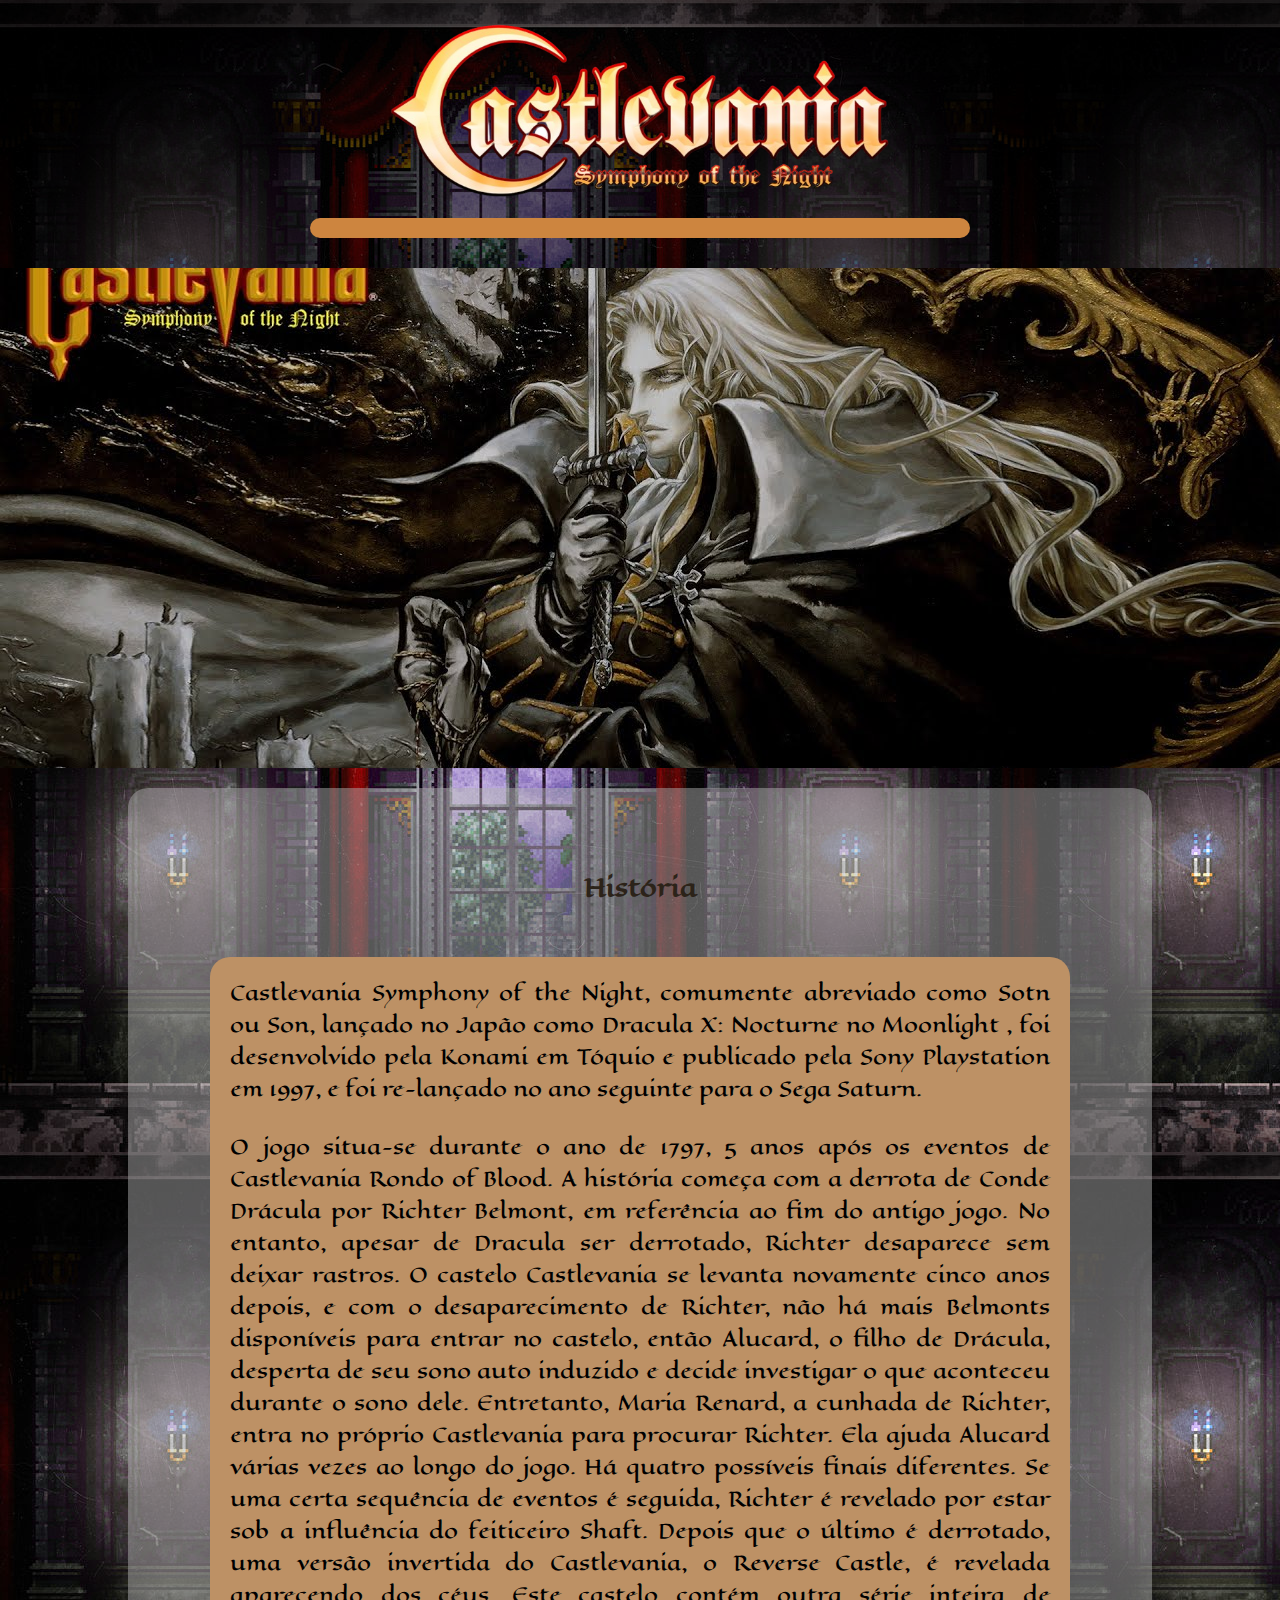
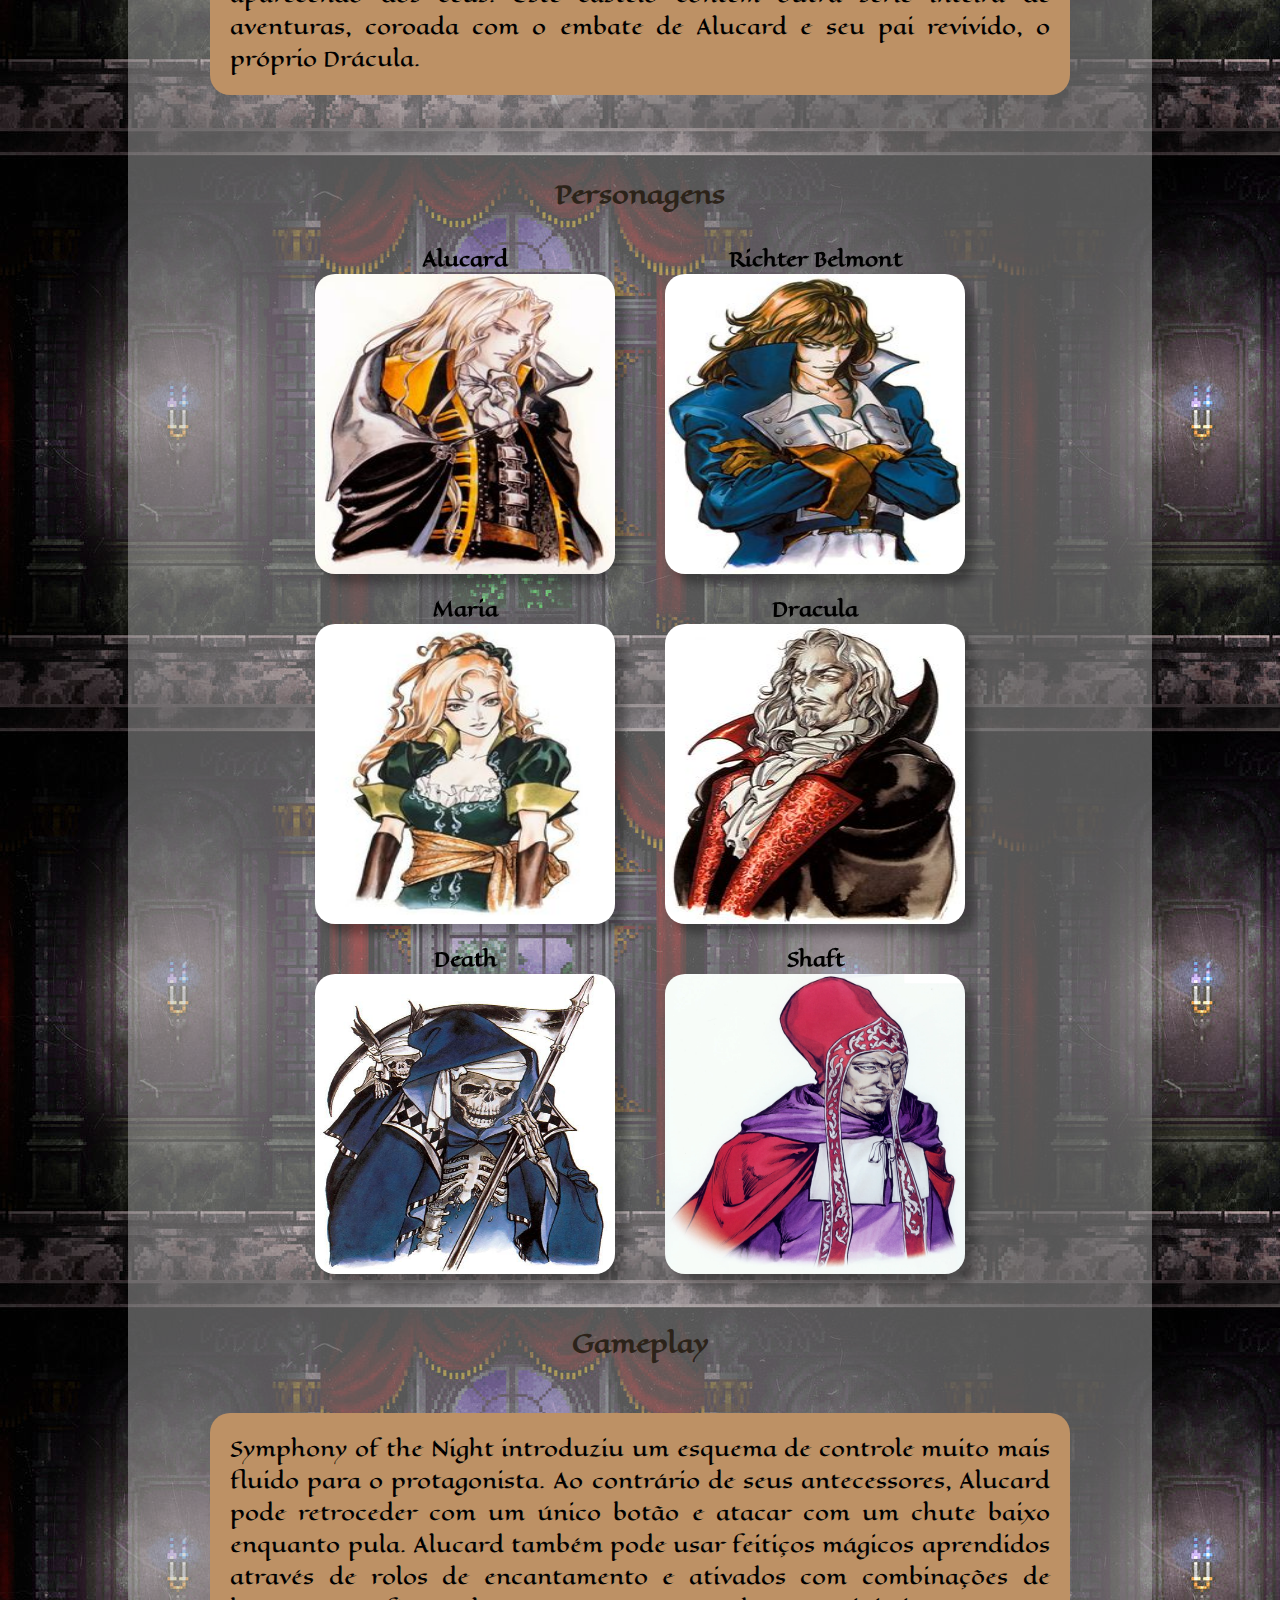
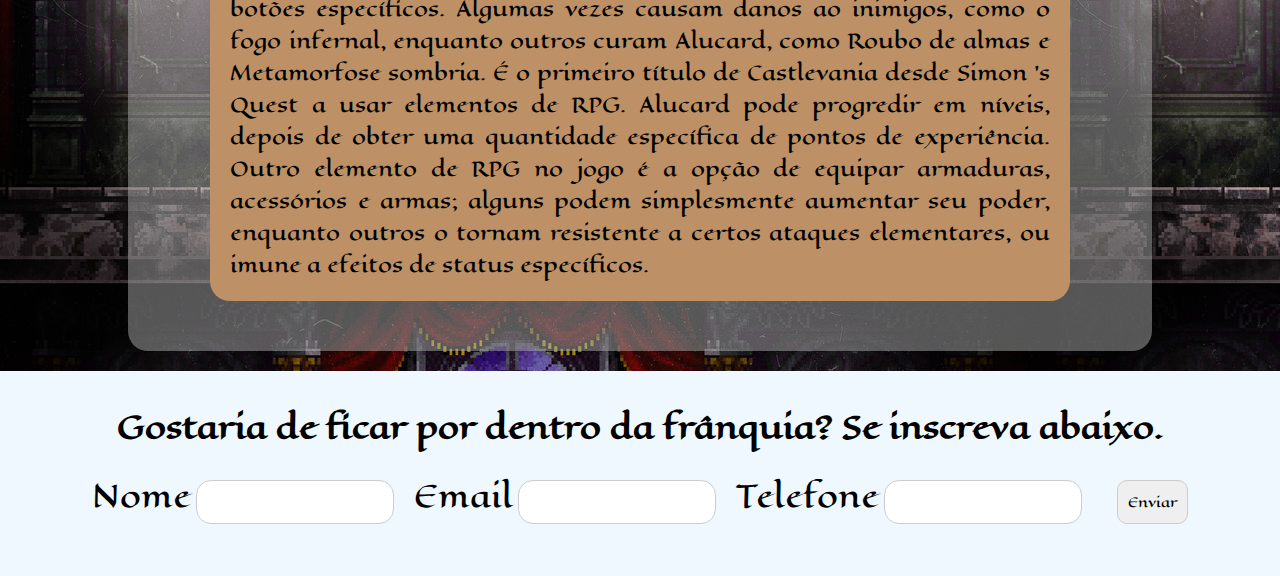
<file: index.html>
<!DOCTYPE html>
<html lang="Pt-br">
<head>

    <meta charset="UTF-8">
    <meta http-equiv="X-UA-Compatible" content="IE=edge">
    <meta name="viewport" content="width=device-width, initial-scale=1.0">
    <title>Castlevania Symphony of The Night </title>
    <link rel="icon" type="Power_of_Siren_Icon.webp" href="imagens/Power_of_Sire_Icon.webp">
    <link rel="preconnect" href="https://fonts.googleapis.com">
    <link rel="preconnect" href="https://fonts.gstatic.com" crossorigin>
    <link href="https://fonts.googleapis.com/css2?family=Eagle+Lake&display=swap" rel="stylesheet">
    <link rel="stylesheet" href="./css/index.css">
</head>

<body>
  <script src="/Js/script.js"></script>
    <header>
      <button class="hamburger-menu" aria-label="Abrir menu">

      </button>


        <div class="logo">
            <img src="/imagens/castlevania_sotn.png" alt="Castlevania Sotn title screen">
        </div>
        
        <div class="nav">
            <ul>
                <a href="#hist">
                    <li class="hamburger-menu">História</li>
                </a>                 
                <a href="#persona">
                    <li class="hamburger-menu">Personagens</li>
                </a>
                <a href="#gameplay">
                    <li class="hamburger-menu">Gameplay</li>
                </a>

            </ul>
        </div>
        
    </header>
    <main>
        <div class="intro">
        </div>

        <div id="hist">
            <div class="titulo">
                <h2>História</h2>
              </div>
                
                <div class="História">
                <p>  Castlevania Symphony of the Night, comumente abreviado como Sotn ou Son, 
                  lançado no Japão como Dracula X: Nocturne no Moonlight , foi desenvolvido pela Konami em Tóquio e 
                  publicado pela Sony Playstation em 1997, e foi re-lançado no ano seguinte para o Sega Saturn.</p>
                  <br>
                  
                    <p> O jogo situa-se durante o ano de 1797, 5 anos após os eventos de Castlevania Rondo of Blood. 
                    A história começa com a derrota de Conde Drácula por Richter Belmont, em referência ao fim do antigo jogo. 
                    No entanto, apesar de Dracula ser derrotado, Richter desaparece sem deixar rastros. O castelo Castlevania se 
                    levanta novamente cinco anos depois, e com o desaparecimento de Richter, não há mais Belmonts disponíveis para 
                    entrar no castelo, então Alucard, o filho de Drácula, desperta de seu sono auto induzido e decide investigar 
                    o que aconteceu durante o sono dele. Entretanto, Maria Renard, a cunhada de Richter, entra no próprio Castlevania 
                    para procurar Richter. Ela ajuda Alucard várias vezes ao longo do jogo. Há quatro possíveis finais diferentes. 
                    Se uma certa sequência de eventos é seguida, Richter é revelado por estar sob a influência do feiticeiro Shaft. 
                    Depois que o último é derrotado, uma versão invertida do Castlevania, o Reverse Castle, é revelada aparecendo dos céus. 
                    Este castelo contém outra série inteira de aventuras, coroada com o embate de Alucard e seu pai revivido, o próprio Drácula.
                    </p>
                  
                </div>
            
            
            
        </div>
        
        <div id="persona">
            <div class="titulo">
                <h2>Personagens</h2>
            </div>
            <section class="persona-cards">
                <div class="flip-card">
                  <div class="flip-card-inner">
                      <div class="flip-card-front">
                    <h3>Alucard</h3>
                    <img src="/imagens/Alucard.jpg" alt="Avatar" style=" width: 300px; height: 300px;">
                  </div>

                  <div class="flip-card-back">
                    <h3>Alucard</h3>
                    <img src="/imagens/alucard-tumbler.webp" alt="Avatar" style=" width: 300px; height: 300px;">
                  </div>

                  </div>
                </div>
                <div class="flip-card">
                  <div class="flip-card-inner">
                      <div class="flip-card-front">
                    <h3>Richter Belmont</h3>
                    <img src="/imagens/Richter Belmont.jpg" alt="Avatar" style=" width: 300px; height: 300px;">
                  </div>

                  <div class="flip-card-back">
                    <h3>Richter Belmont</h3>
                    <img src="/imagens/richter-belmont.webp" alt="Avatar" style=" width: 300px; height: 300px;">
                  </div>

                  </div>
                </div>
                <div class="flip-card">
                  <div class="flip-card-inner">
                      <div class="flip-card-front">
                    <h3>Maria</h3>
                    <img src="/imagens/Maria.jpg" alt="Avatar" style=" width: 300px; height: 300px;">
                  </div>

                  <div class="flip-card-back">
                    <h3>Maria</h3>
                    <img src="/imagens/maria.gif" alt="Avatar" style=" width: 300px; height: 300px;">
                  </div>

                  </div>
                </div>
                <div class="flip-card">
                  <div class="flip-card-inner">
                      <div class="flip-card-front">
                    <h3>Dracula</h3>
                    <img src="/imagens/Dracula.jpg" alt="Avatar" style=" width: 300px; height: 300px;">
                  </div>

                  <div class="flip-card-back">
                    <h3>Dracula</h3>
                    <img src="/imagens/Dracula.gif" alt="Avatar" style=" width: 300px; height: 300px;">
                  </div>

                  </div>
                </div>
                <div class="flip-card">
                  <div class="flip-card-inner">
                      <div class="flip-card-front">
                    <h3>Death</h3>
                    <img src="/imagens/the_death.jpg" alt="Avatar" style=" width: 300px; height: 300px;">
                  </div>

                  <div class="flip-card-back">
                    <h3>Death</h3>
                    <img src="/imagens/Death.gif" alt="Avatar" style=" width: 300px; height: 300px;">
                  </div>

                  </div>
                </div>
                <div class="flip-card">
                  <div class="flip-card-inner">
                      <div class="flip-card-front">
                    <h3>Shaft</h3>
                    <img src="/imagens/Shaft.jpg" alt="Avatar" style=" width: 300px; height: 300px;">
                  </div>

                  <div class="flip-card-back">
                    <h3>Shaft</h3>
                    <img src="/imagens/Rob_shaft_Back_Dash.webp" alt="Avatar" style=" width: 300px; height: 300px;">
                  </div>

                  </div>
                </div>

            </section>   

        </div>
        
        <div id="gameplay">
            <div class="titulo">
                <h2>Gameplay</h2>
              </div>
                
                <div class="Gameplay">
                 <p> Symphony of the Night introduziu um esquema de controle muito mais fluido para o protagonista. Ao contrário de seus antecessores, 
                  Alucard pode retroceder com um único botão e atacar com um chute baixo enquanto pula. Alucard também pode usar feitiços mágicos aprendidos 
                  através de rolos de encantamento e ativados com combinações de botões específicos. Algumas vezes causam danos ao inimigos, como o fogo infernal, 
                  enquanto outros curam Alucard, como Roubo de almas e Metamorfose sombria.
                  É o primeiro título de Castlevania desde Simon 's Quest a usar elementos de RPG. Alucard pode progredir em níveis, depois de obter uma quantidade 
                  específica de pontos de experiência. Outro elemento de RPG no jogo é a opção de equipar armaduras, acessórios e armas; alguns podem simplesmente 
                  aumentar seu poder, enquanto outros o tornam resistente a certos ataques elementares, ou imune a efeitos de status específicos.
                  </p>
                </div>
            
        </div>

    </main>
    
    <footer>
        <h4>Gostaria de ficar por dentro da frânquia? Se inscreva abaixo.</h4>
        <form>
            <label for="Nome">Nome</label>
            <input id="Nome" type="text">
           
            <label for="Email">Email</label>
            <input id="Email" type="email">
           
            <label for="Telefone">Telefone</label>
            <input id="Telefone" type="number">

            <button id="botaoEnviar">Enviar</button>

        </form>

    </footer>
</body>
</html>
</file>
<file: css/index.css>
* {
    padding: 0;
    margin: 0;
    font-family: 'Eagle Lake', sans-serif;
}


html {
    scroll-behavior: smooth;
}

p {
    font-size: 20px;

}

h2 {
    color: rgb(44, 35, 25);
    
}

body {
    background-image: url(/imagens/castlevania__sotn___entrance__with_dust_scratches_.jpg);
    display: flex;
    flex-direction: column;
    justify-content: space-between;
    height: 100%;
}

header {
    background-color: rgba(0, 0, 0, 0.548);
    background-size: cover;
    background-position: top;
    background-repeat: no-repeat;
    height: 30%;
    width: 100%;
    display: flex;
    flex-direction: column;
    justify-content: center;
    align-items: center;
    
}

.logo img {
   
   display: flex;
   justify-content: space-around;
   align-items: center;
   width: 500px;
   
}

a {
    text-decoration: none;
    color: inherit;
    
}

.nav {
    background-color: peru;
    display: flex;
    justify-content: center;
    align-items: center;
    width: 50%;
    padding: 10px;
    border-radius: 15px;
    margin-bottom: 30px;
}

header ul {
    display: flex;
    list-style: none;
    width: 100%;
    justify-content: space-evenly;
    align-items: center;
    font-weight: bold;
}

header li {
    
    font-size: 20px;
}

main {
    display: flex;
    flex-direction: column;
    align-items: center;
    justify-content: center;
    text-align: center;
    flex: 1;
}




.intro {
    background-image: url(/imagens/sotn_capa.jpg);
    background-size: cover;
    background-position: center;
    background-repeat: no-repeat;
    height: 500px;
    width: 100%;
}

#hist {
    background-color: #b4b4b479;
    margin-top: 20px;
    width: 80%;
    display: flex;
    flex-direction: column;
    justify-content: center;
    align-items: center;
    text-align: center;
    border-top-left-radius: 20px;
    border-top-right-radius: 20px;
    padding-top: 50px;
    padding-bottom: 50px;
    gap: 20px;
}

.História {
    background-color: rgb(189, 145, 101);
    width: 80%;
    padding: 20px;
    text-align: justify;
    line-height: 1.6;
    gap: 50px;
    border-top-left-radius: 20px;
    border-top-right-radius: 20px;
    border-bottom-left-radius: 20px;
    border-bottom-right-radius: 20px;
}

#persona {
    background-color: #b4b4b479;
    width: 80%;
    display: flex;
    justify-content: center;
    flex-direction: column;
    align-items: center;

}

#persona img {
    box-shadow: 10px 10px 10px #00000050;
    border-radius: 20px;
}

.persona-cards {
    /* background-color: #b4b4b479; */
    width: 80%;
    height: 100%;
    display: flex;
    flex-wrap: wrap;
    align-items: center;
    justify-content: center;
    gap: 50px;
}

.flip-card {
    width: 300px;
    height: 300px;
    background-color: transparent;
    perspective: 1000;
}

.flip-card-inner {
    position: relative;
    width: 100%;
    height: 100%;
    transition: transform 0.6s;
    transform-style: preserve-3d;
}

.flip-card-inner h3 {
    font-weight: bold;

}

.flip-card:hover .flip-card-inner {
    transform: rotateY(180deg);
}

.flip-card-front, 
.flip-card-back {
    position: absolute;
    width: 100%;
    height: 100%;
    -webkit-backface-visibility: hidden;
    backface-visibility: hidden;
}

.flip-card-back {
    transform: rotateY(180deg);
}

.Gameplay {
    background-color: rgb(189, 145, 101);
    border-top-left-radius: 20px;
    border-top-right-radius: 20px;
    border-top-left-radius: 20px;
    border-top-right-radius: 20px;
    border-bottom-left-radius: 20px;
    border-bottom-right-radius: 20px;
}

#gameplay {
    background-color: #b4b4b479;
    margin-bottom: 20px;
    width: 80%;
    display: flex;
    flex-direction: column;
    justify-content: center;
    align-items: center;
    border-bottom-left-radius: 20px;
    border-bottom-right-radius: 20px;
    padding-top: 50px;
    padding-bottom: 50px;
    gap: 20px;
}

.Gameplay {
    
    width: 80%;
    padding: 20px;
    text-align: justify;
    line-height: 1.6;
}

.titulo {
    padding: 30px; 
    /* background-color: #b4b4b479; */
    width: 80%;
    display: flex;
    flex-direction: column;
    justify-content: center;
    align-items: center;
    
}

footer {
    background-color: aliceblue;
    display: flex;
    flex-direction: column;
    justify-content: center;
    align-items: center;
    padding: 2.5%;
}

footer h4 {
    font-size: 30px;
}
footer form {
    padding: 20px;
}

footer label {
    font-size: 30px;
}

input {
    padding: 10px;
    border-radius: 15px;
    border: 1px solid #ccc;
    margin-right: 15px;
}

button {
    padding: 10px;
    border-radius: 10px;
    border: 1px solid #ccc;
    margin-left: 15px;
}

@media (max-width:1190px){
    footer form {
        display: flex;
        flex-direction: column;
    }
}

.hamburger-menu {
    display: none;
    font-size: 2rem;
    background: none;
    border: none;
    cursor: pointer;
}

@media (max-width: 700px) {
    .hamburger-menu {
        display: block;
        position: fixed;
        top: 10px;
        right: 10px;
        z-index: 2;
        padding: 24px;
        width: 30px;
        height: 30px;
        background-color:peru;
        border-radius: 100%;

        background-image: url('/imagens/menu_hamburger_open.png');
        background-size: 30px 30px;
        background-repeat: no-repeat;
        background-position: center;
    }

    .hamburger-menu.menu-active {
        background-image: url('/imagens/menu_hamburger_close.png');
    }

    .nav {
        display: none;
        position: fixed;
        top: 0px;
        right: 0;
        /*width: 80%; */
        height: 100vh;
        background-color: peru;
        border-radius: 0px;
        flex-direction: column;
        padding: 20px;
        padding-top: 70px;
        z-index: 1;
    }

    .nav ul {
        flex-direction: column;
        gap: 30px;
    }

}
</file>
